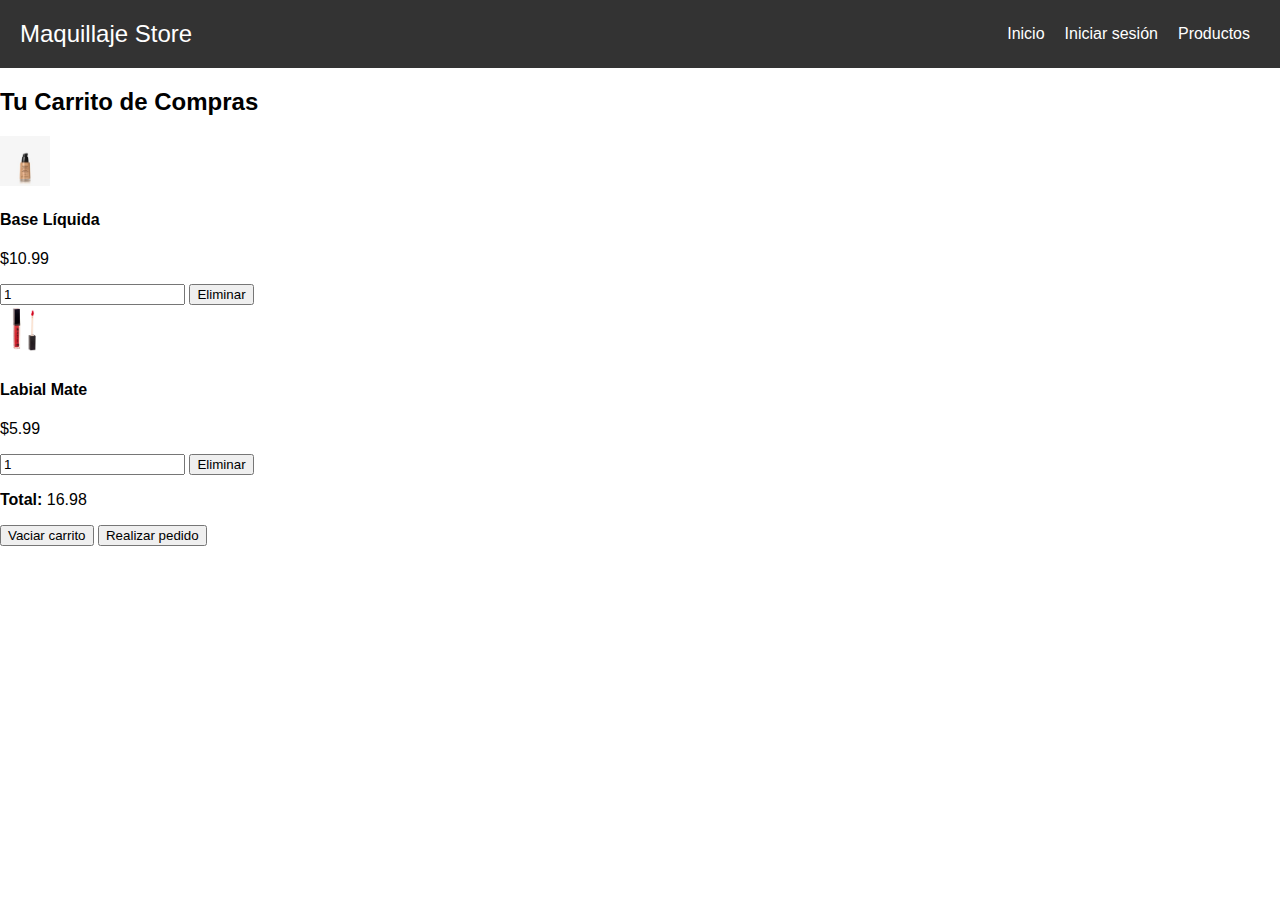
<file: pages/carrito.html>
<!DOCTYPE html>
<html lang="es">
  <head>
    <meta charset="UTF-8" />
    <meta name="viewport" content="width=device-width, initial-scale=1.0" />
    <title>Carrito - Maquillaje Store</title>
    <link rel="stylesheet" href="../assets/css/carrito.css" />
    <link rel="stylesheet" href="../assets/css/navbar.css" />
  </head>
  <body>

    <div id="navbar-container"></div>


    <section class="carrito-container">
      <h2>Tu Carrito de Compras</h2>

   
      <div class="carrito-lista" id="carrito-lista">
  
        <div class="producto-carrito">
          <img src="../assets/img/base-liquida.jpg" alt="Base Líquida" />
          <div class="detalles">
            <h4>Base Líquida</h4>
            <p class="precio">$10.99</p>
            <input type="number" value="1" min="1" class="cantidad" />
            <button class="eliminar">Eliminar</button>
          </div>
        </div>

        <div class="producto-carrito">
          <img src="../assets/img/labial-mate.jpg" alt="Labial Mate" />
          <div class="detalles">
            <h4>Labial Mate</h4>
            <p class="precio">$5.99</p>
            <input type="number" value="1" min="1" class="cantidad" />
            <button class="eliminar">Eliminar</button>
          </div>
        </div>
      </div>

  
      <div class="resumen-carrito">
        <p><strong>Total: </strong><span id="total">16.98</span></p>
        <button id="vaciar-carrito">Vaciar carrito</button>
        <button id="realizar-pedido">Realizar pedido</button>
      </div>
    </section>

    <script src="../assets/js/navbar.js"></script>
    <script src="../assets/js/carrito.js"></script>
  </body>
</html>
</file>
<file: assets/css/carrito.css>
.modal-carrito {
  display: none; 
  position: fixed;
  top: 0;
  left: 0;
  width: 100%;
  height: 100%;
  background-color: rgba(0, 0, 0, 0.5);
  justify-content: center;
  align-items: center;
  z-index: 1000;
}


.modal-contenido {
  background-color: #fff;
  padding: 20px;
  border-radius: 8px;
  width: 80%;
  max-width: 500px;
  text-align: center;
  box-shadow: 0 4px 8px rgba(0, 0, 0, 0.2);
}

.modal-contenido h3 {
  margin-bottom: 20px;
  color: #333;
  font-size: 24px;
  font-weight: bold;
}


.productos-carrito {
  margin-bottom: 20px;
  max-height: 300px;
  overflow-y: auto;
  font-size: 16px;
  color: #555;
}

#total-carrito {
  font-size: 18px;
  font-weight: bold;
  color: #333;
  margin: 20px 0;
}

.botones-carrito {
  margin-bottom: 15px;
}

.btn {
  padding: 10px 20px;
  font-size: 16px;
  border: none;
  border-radius: 5px;
  cursor: pointer;
  width: 100%;
  margin: 5px 0;
}

.btn-primary {
  background-color: #007bff;
  color: white;
}

.btn-danger {
  background-color: #dc3545;
  color: white;
}

.btn-secondary {
  background-color: #6c757d;
  color: white;
}

.btn:hover {
  opacity: 0.9;
}


#cerrar-carrito {
  background-color: #f8f9fa;
  color: #333;
  font-size: 14px;
  width: 100%;
}

#cerrar-carrito:hover {
  background-color: #e2e6ea;
}
.producto-carrito img {
  width: 50px; 
  height: 50px; 
  object-fit: cover;
  margin-right: 10px; 
}
</file>
<file: assets/css/navbar.css>
html,
body {
  margin: 0;
  padding: 0;
  font-family: sans-serif;
  background: #fff;
}

*,
*::before,
*::after {
  box-sizing: border-box;
}

.navbar {
  display: flex;
  justify-content: space-between;
  align-items: center;
  padding: 20px;
  background: #333;
  color: white;
}

.navbar .logo {
  font-size: 24px;
  color: white;
  text-decoration: none;
}


.navbar-links {
  display: flex;
  gap: 20px;
}

.navbar-links ul {
  list-style: none;
  margin: 0;
  padding: 0;
  display: flex;
}

.navbar-links li a {
  color: white;
  text-decoration: none;
  padding: 10px;
  font-size: 16px;
}

.navbar-links li a:hover {
  background-color: #f953c6;
  border-radius: 5px;
}


.menu-button-wrapper {
  display: none;
  position: relative;
}

.menu-button {
  display: none;
}

.item-list {
  position: absolute;
  top: 50px;
  left: 50%;
  transform: translateX(-50%) scale(0);
  background-color: #303242;
  color: white;
  width: 200px;
  padding: 15px 0;
  border-radius: 8px;
  text-align: left;
  opacity: 0;
  visibility: hidden;
  transition: transform 0.4s, opacity 0.4s;
}

.item-list div {
  padding: 10px 30px;
  cursor: pointer;
}

.item-list div a {
  color: white;
  text-decoration: none;
}

.menu-button:checked ~ .item-list {
  transform: translateX(-50%) scale(1);
  opacity: 1;
  visibility: visible;
}

.icon-wrapper {
  display: flex;
  align-items: center;
  cursor: pointer;
}

.hamburger {
  display: flex;
  flex-direction: column;
  justify-content: space-between;
  width: 30px;
  height: 20px;
}

.hamburger-line {
  background-color: white;
  height: 3px;
  width: 100%;
  border-radius: 5px;
  transition: transform 0.4s;
}

.hamburger-line.first {
  transform-origin: top left;
}

.hamburger-line.third {
  transform-origin: bottom left;
}


.menu-button:checked ~ .icon-wrapper .hamburger-line.first {
  transform: translateY(8px) rotate(45deg);
}

.menu-button:checked ~ .icon-wrapper .hamburger-line.second {
  opacity: 0;
}

.menu-button:checked ~ .icon-wrapper .hamburger-line.third {
  transform: translateY(-8px) rotate(-45deg);
}

@media (max-width: 768px) {
  .navbar-links {
    display: none;
  }

  .menu-button-wrapper {
    display: block;
  }
}


.signature-wrapper {
  text-align: center;
  margin-top: 50px;
}

.signature-title {
  font-size: 16px;
  color: #444;
}

.signature-link {
  color: #444;
  font-size: 13px;
  text-decoration: none;
  border-bottom: 2px solid #444;
  margin: 10px 0;
}
</file>
